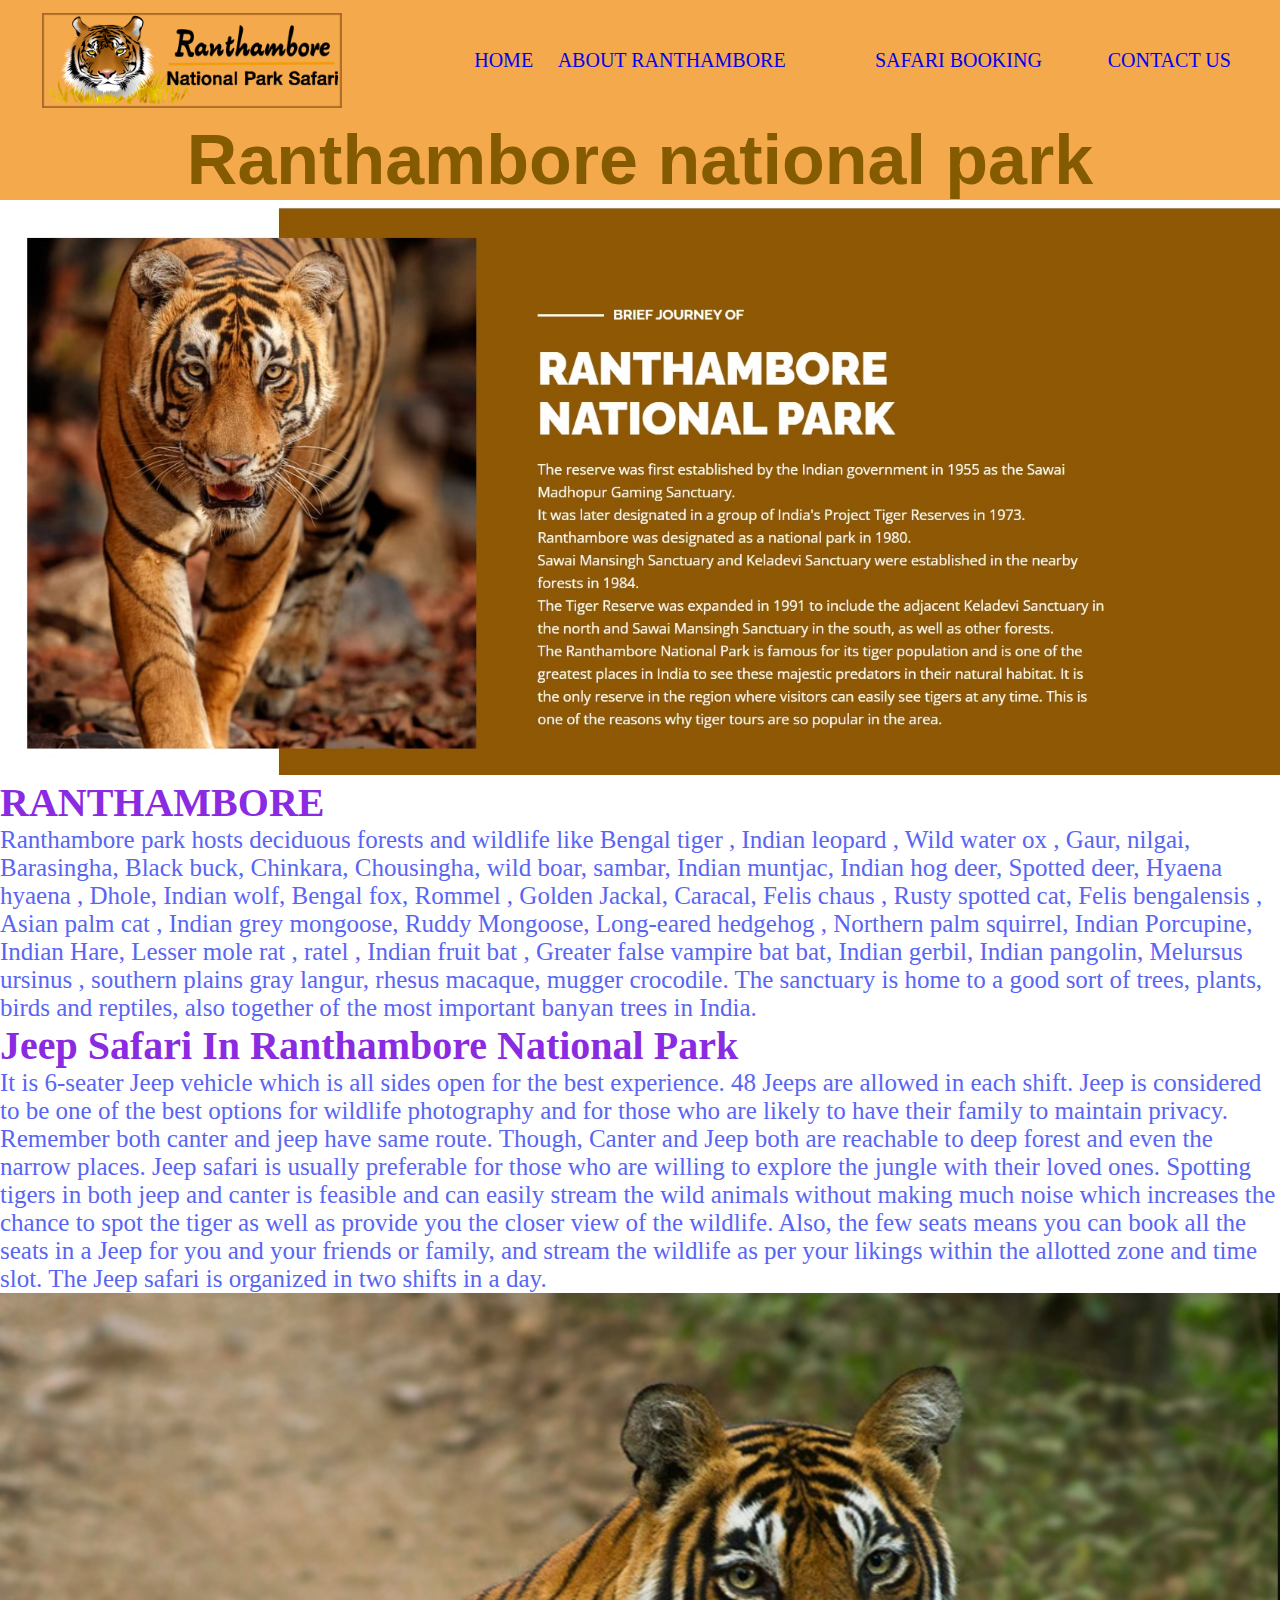
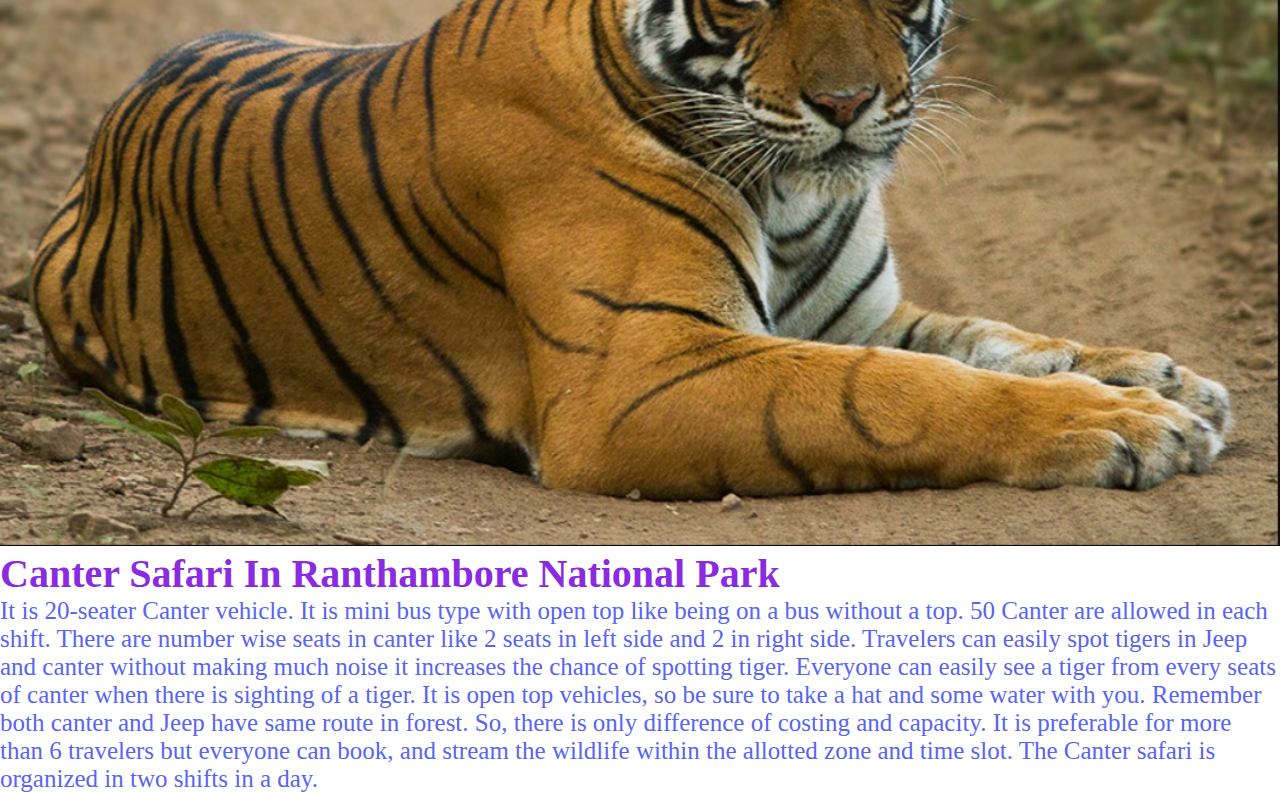
<file: index.html>
<!DOCTYPE html>
<html lang="en">
<head>
    <meta charset="UTF-8">
    <meta http-equiv="X-UA-Compatible" content="IE=edge">
    <meta name="viewport" content="width=device-width, initial-scale=1.0">
    <title>RANTHAMBORE NATIONAL PARK </title>
    <style>
        *{
            text-decoration:none;
            margin:0px;
            padding:0px;
        }

        /* table css */
         #table {
                width:100%;
                background-color:rgb(245, 169, 77);
                height:120px;
                
        }
        /* td css */
        td {
                color:white;
                font-size:20px;
               
        }
        /* logo ki css */
        #logo{
               width:300px;
               height: 95px;
               padding-left: 40px;
               padding-top: 5px;
              
        }
        /* images css */
        #ranthambore ,#tiger{
      
                        background-color:white;
                        width:100%;
                       
       
        }
        /* heading ki css */
        h1{
                font-size:70px;
                text-align:center;
                font-family:'Franklin Gothic Medium', 'Arial Narrow', Arial, sans-serif;
               
                background-color:rgb(245, 169, 77);;
                color:rgb(133, 91, 2);
                
         }
              h2,h3{
            font-size:40px;
            color:blueviolet;
         }
         /* paragrapha ki css */
               p{
            font-size:25px;
            color:rgb(88, 101, 244);
            
         }
    </style>
</head>
<body>
    <!-- table -->
    <table id="table">
        <tr>
            <td ><img src="ranthamborelogo.png" alt="ranthamborelogo" id="logo"></td>
            <td><a href="index.html" target="_blank">HOME</a></td>
            <td><a href="aboutranthambore.html" target="_blank">ABOUT RANTHAMBORE</a></td>
            <td><a href="Safari.html" target="_blank">SAFARI BOOKING </a></td>
            <td><a href="contact.html" target="_blank">CONTACT US</a></td>
        </tr>
    </table>
    <!-- Ranthambore national park -->
    <h1>Ranthambore national park</h1>
    <img src="ranthambore.jpg" alt="ranthambore" id="ranthambore">
    <!-- RANTHAMBORE -->
    <h2>RANTHAMBORE</h2>
    <p>Ranthambore park hosts deciduous forests and wildlife like Bengal tiger , Indian leopard , Wild water ox , Gaur, nilgai, Barasingha, Black buck, Chinkara, Chousingha, wild boar, sambar, Indian muntjac, Indian hog deer, Spotted deer, Hyaena hyaena , Dhole, Indian wolf, Bengal fox, Rommel , Golden Jackal, Caracal, Felis chaus , Rusty spotted cat, Felis bengalensis , Asian palm cat , Indian grey mongoose, Ruddy Mongoose, Long-eared hedgehog , Northern palm squirrel, Indian Porcupine, Indian Hare, Lesser mole rat , ratel , Indian fruit bat , Greater false vampire bat bat, Indian gerbil, Indian pangolin, Melursus ursinus , southern plains gray langur, rhesus macaque, mugger crocodile. The sanctuary is home to a good sort of trees, plants, birds and reptiles, also together of the most important banyan trees in India.</p>
    <!-- Jeep Safari In Ranthambore National Park -->
    <h3>Jeep Safari In Ranthambore National Park </h3>
    <p> It is 6-seater Jeep vehicle which is all sides open for the best experience. 48 Jeeps are allowed in each shift. Jeep is considered to be one of the best options for wildlife photography and for those who are likely to have their family to maintain privacy. Remember both canter and jeep have same route. Though, Canter and Jeep both are reachable to deep forest and even the narrow places. Jeep safari is usually preferable for those who are willing to explore the jungle with their loved ones. Spotting tigers in both jeep and canter is feasible and can easily stream the wild animals without making much noise which increases the chance to spot the tiger as well as provide you the closer view of the wildlife. Also, the few seats means you can book all the seats in a Jeep for you and your friends or family, and stream the wildlife as per your likings within the allotted zone and time slot. The Jeep safari is organized in two shifts in a day.</p>
    <img src="tiger.jpg" alt="tiger" id="tiger">
    <!-- Canter Safari In Ranthambore National Park -->
    <h3>Canter Safari In Ranthambore National Park</h3>
    <p> It is 20-seater Canter vehicle.  It is mini bus type with open top like being on a bus without a top. 50 Canter are allowed in each shift. There are number wise seats in canter like 2 seats in left side and 2 in right side. Travelers can easily spot tigers in Jeep and canter without making much noise it increases the chance of spotting tiger. Everyone can easily see a tiger from every seats of canter when there is sighting of a tiger. It is open top vehicles, so be sure to take a hat and some water with you. Remember both canter and Jeep have same route in forest. So, there is only difference of costing and capacity. It is preferable for more than 6 travelers but everyone can book, and stream the wildlife within the allotted zone and time slot. The Canter safari is organized in two shifts in a day.</p>
</body>
</html>
</file>
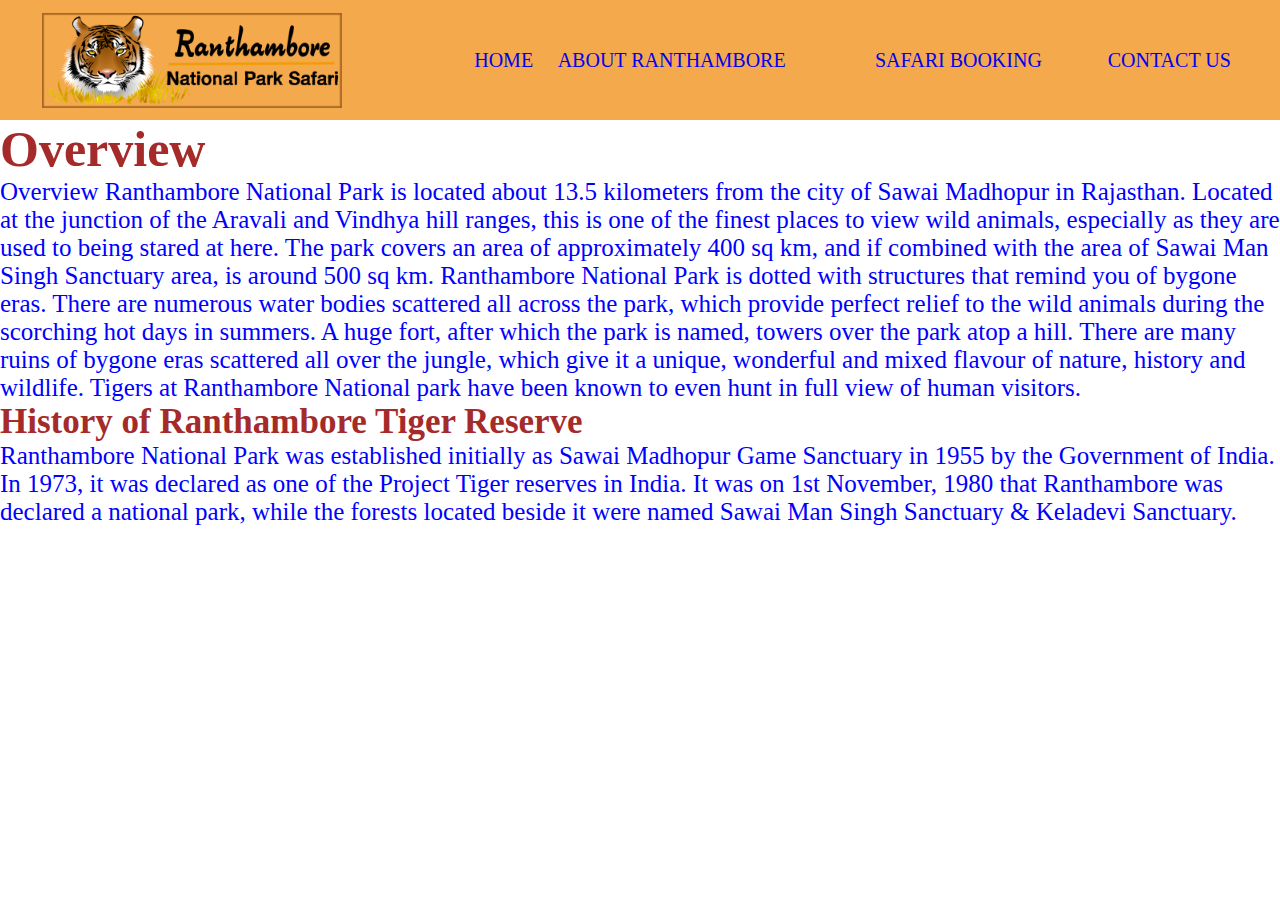
<file: aboutranthambore.html>
<!DOCTYPE html>
<html>
    <head>
        <title>ABOUT-ranthambore</title>
        <style>
             *{
            text-decoration:none;
            margin:0px;
            padding:0px;
        }
            /* Main table css start */
        #table {
                width:100%;
                background-color:rgb(245, 169, 77);
                height:120px;
                
        }
        .index{
            color:white;
                font-size:20px;
        }
        #logo{
               width:300px;
               height: 95px;
               padding-left: 40px;
               padding-top: 5px;
        }
        /* Main table ki css complete */
        .heading1{
            font-size: 50px;
            color:brown;
        }
        .paragraph{
            font-size: 25px;
            color:blue;
        }
        .heading2{
            font-size: 35px;
            color:brown;
        }

        </style>
    </head>
    <body>
        <table id="table">
            <tr class="index">
                <td ><img src="ranthamborelogo.png" alt="ranthamborelogo" id="logo"></td>
                <td ><a href="index.html" target="_blank">HOME</a></td>
                <td><a href="aboutranthambore.html" target="_blank">ABOUT RANTHAMBORE</a></td>
                <td><a href="Safari.html" target="_blank">SAFARI BOOKING </a></td>
                <td><a href="contact.html" target="_blank">CONTACT US</a></td>
            </tr>
        </table>
        <h1 class="heading1">Overview</h1>
        <p class="paragraph">Overview
            Ranthambore National Park is located about 13.5 kilometers from the city of Sawai Madhopur in Rajasthan. Located at the junction of the Aravali and Vindhya hill ranges, this is one of the finest places to view wild animals, especially as they are used to being stared at here. The park covers an area of approximately 400 sq km, and if combined with the area of Sawai Man Singh Sanctuary area, is around 500 sq km. 
            
            Ranthambore National Park is dotted with structures that remind you of bygone eras. There are numerous water bodies scattered all across the park, which provide perfect relief to the wild animals during the scorching hot days in summers. A huge fort, after which the park is named, towers over the park atop a hill. There are many ruins of bygone eras scattered all over the jungle, which give it a unique, wonderful and mixed flavour of nature, history and wildlife. Tigers at Ranthambore National park have been known to even hunt in full view of human visitors.</p>
        <h2 class="heading2">History of Ranthambore Tiger Reserve</h2>
        <p class="paragraph">Ranthambore National Park was established initially as Sawai Madhopur Game Sanctuary in 1955 by the Government of India. In 1973, it was declared as one of the Project Tiger reserves in India. It was on 1st November, 1980 that Ranthambore was declared a national park, while the forests located beside it were named Sawai Man Singh Sanctuary & Keladevi Sanctuary.</p>
    </body>
</html>
</file>
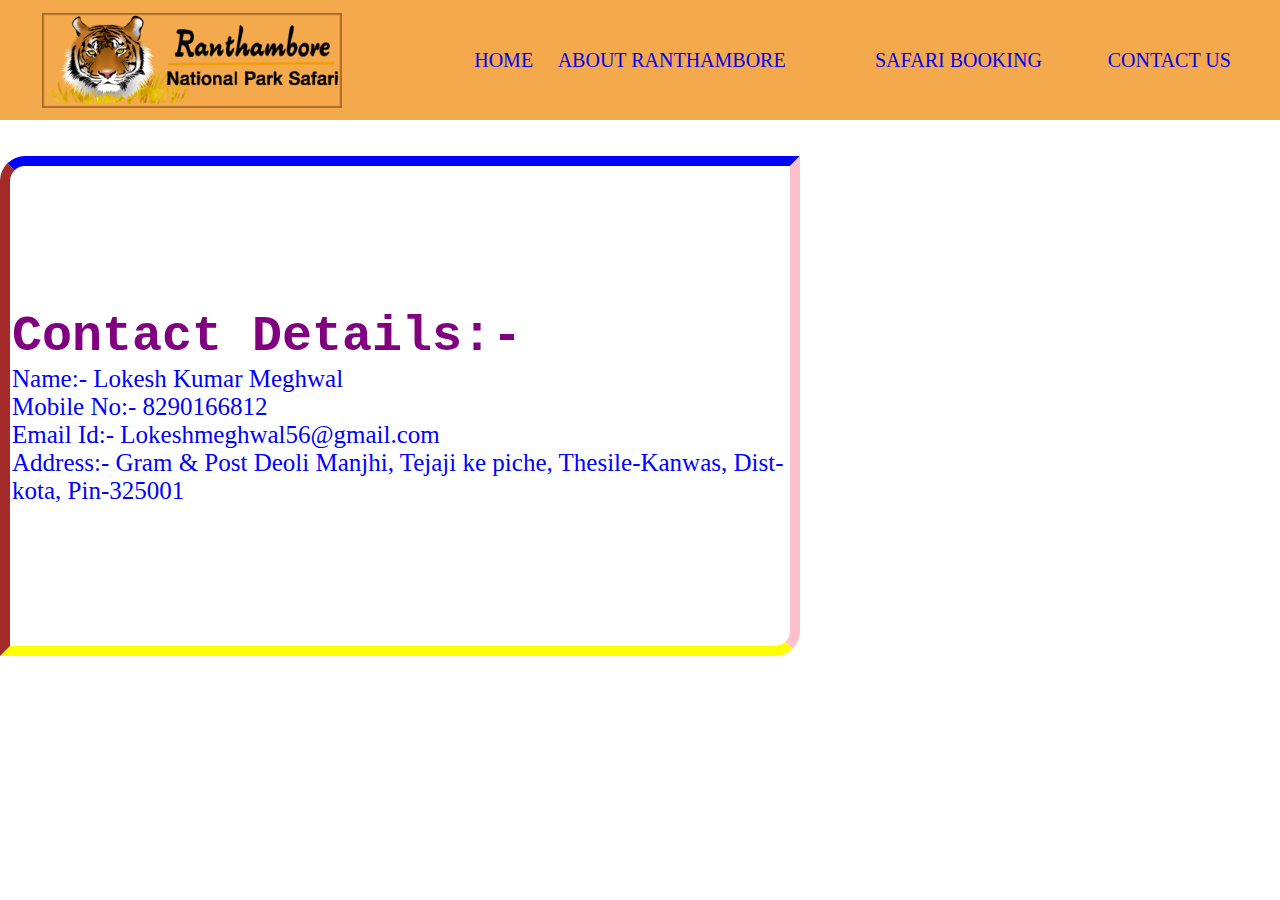
<file: contact.html>
<!DOCTYPE html>
<html>
<head>
    <title>Contact us</title>
    <style>
         *{
            text-decoration:none;
            margin:0px;
            padding:0px;
        }
        /* Main table css start */
        #table {
                width:100%;
                background-color:rgb(245, 169, 77);
                height:120px;
                
        }
        .index{
            color:white;
                font-size:20px;
        }
        #logo{
               width:300px;
               height: 95px;
               padding-left: 40px;
               padding-top: 5px;
        }
        /* Main table ki css complete */

        /* table-1 ki css start */
        .contact{
            color:purple;
            font-size: 50px;
            font-family: 'Courier New', Courier, monospace;

        }
        .detail{
            font-size: 25px;
            color:blue;
        }
        .table1{
               
                height:500px;
                width:800px;
                border: 10px solid brown;
                border-color: brown;
                border-style: solid;
                border-top: 10px solid blue;
                border-left: 10px solid brown;
                border-right: 10px solid pink;
                border-bottom: 10px solid yellow;
                border-top-left-radius:25px;
                border-bottom-right-radius:25px;


        }
        
        /* table-1 ki css complete */
        
    </style>
</head>
<body>
    <table id="table">
        <tr class="index">
            <td ><img src="ranthamborelogo.png" alt="ranthamborelogo" id="logo"></td>
            <td ><a href="index.html" target="_blank">HOME</a></td>
            <td><a href="aboutranthambore.html" target="_blank">ABOUT RANTHAMBORE</a></td>
            <td><a href="Safari.html" target="_blank">SAFARI BOOKING </a></td>
            <td><a href="contact.html" target="_blank">CONTACT US</a></td>
        </tr>
    </table><br><br>
    <table class="table1">
        <tr>
            <td>
    <h1 class="contact">Contact Details:-</h1>
    <ul class="detail">
        <li>Name:-  Lokesh Kumar Meghwal</li>
        <li>Mobile No:-  8290166812</li>
        <li>Email Id:-  Lokeshmeghwal56@gmail.com</li>
        <li>Address:-  Gram & Post Deoli Manjhi, Tejaji ke piche, Thesile-Kanwas, Dist-kota, Pin-325001</li>
    </ul>
            </td>
        </tr>
    </table><br><br>
    
</body>
</html>
</file>
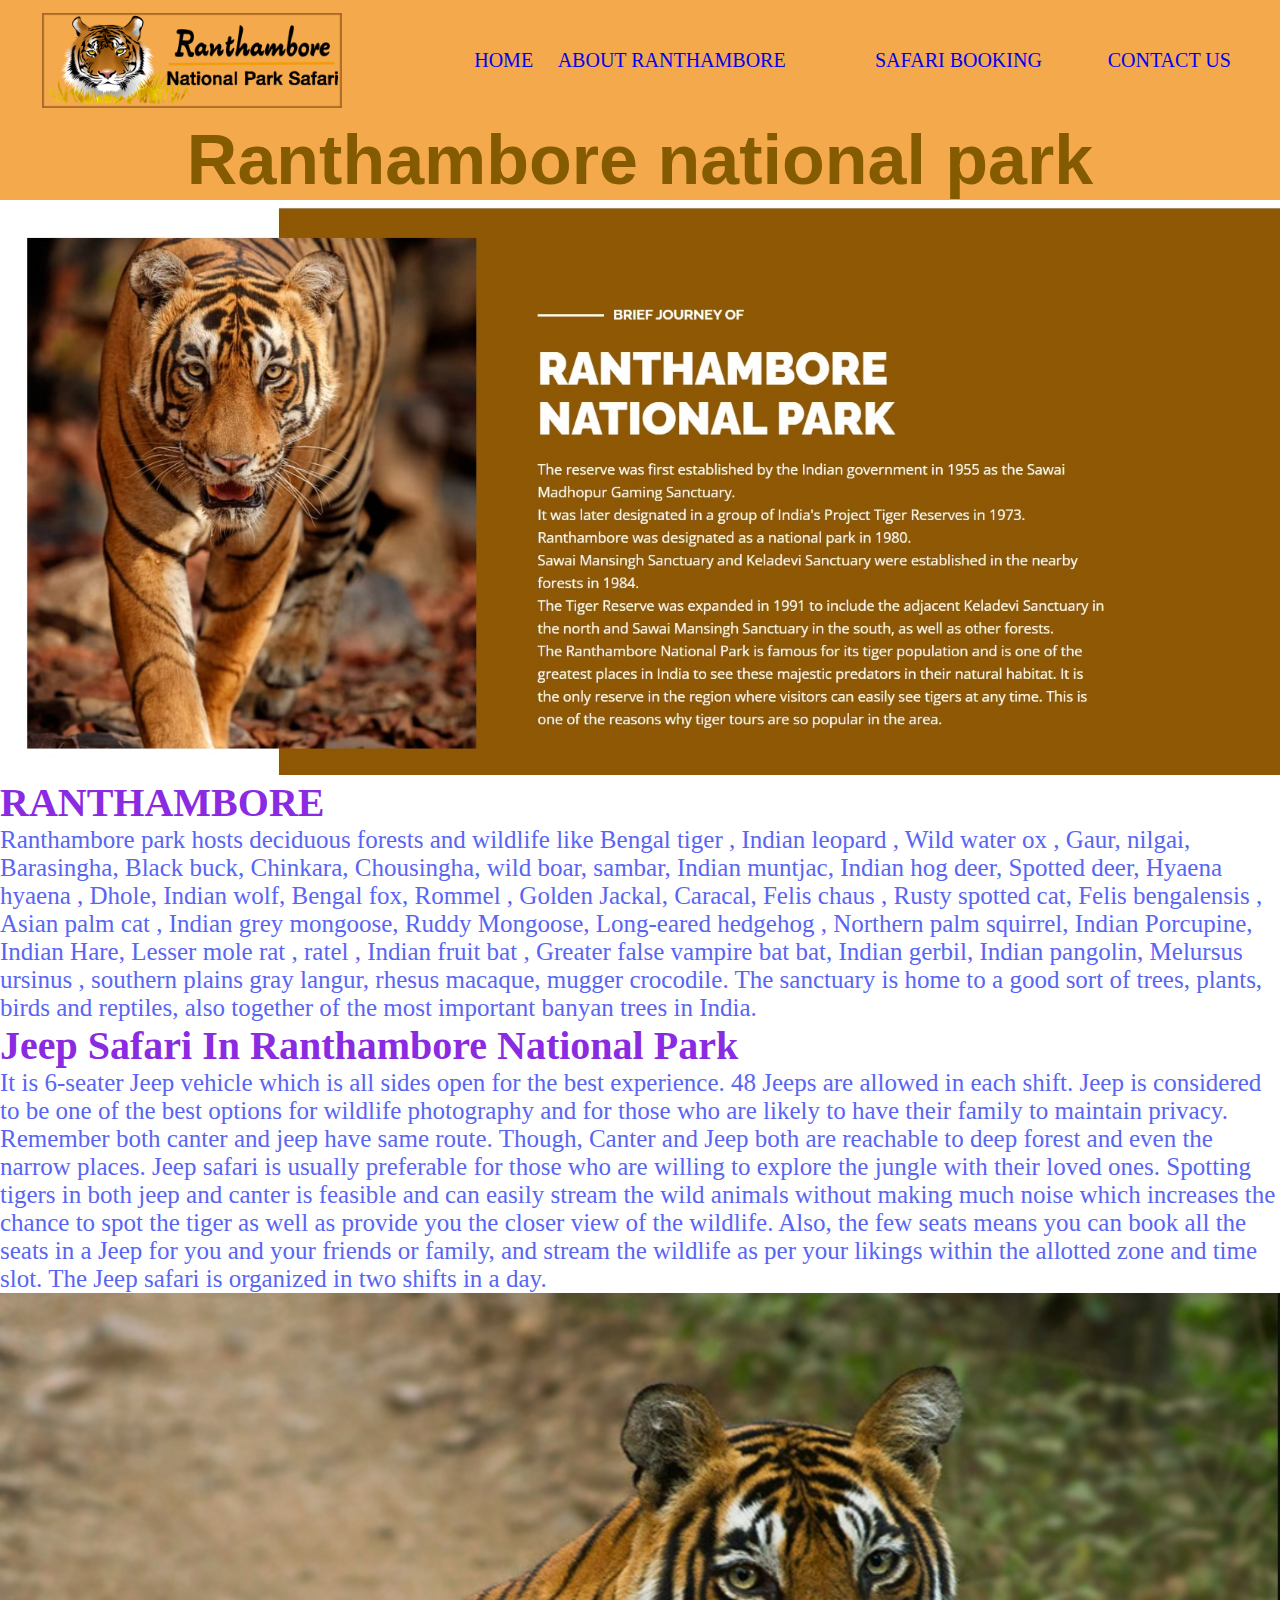
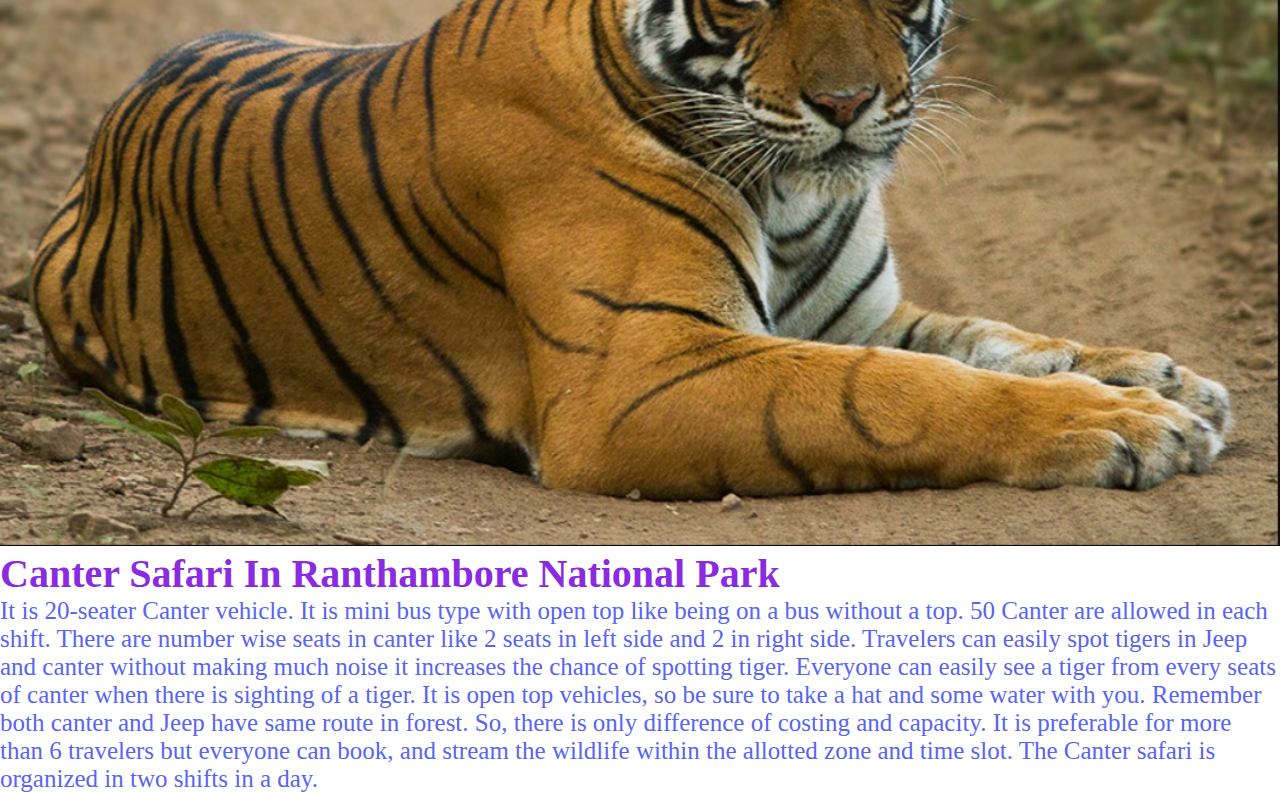
<file: index.html.html>
<!DOCTYPE html>
<html lang="en">
<head>
    <meta charset="UTF-8">
    <meta http-equiv="X-UA-Compatible" content="IE=edge">
    <meta name="viewport" content="width=device-width, initial-scale=1.0">
    <title>RANTHAMBORE NATIONAL PARK </title>
    <style>
        *{
            text-decoration:none;
            margin:0px;
            padding:0px;
        }

        /* table css */
         #table {
                width:100%;
                background-color:rgb(245, 169, 77);
                height:120px;
                
        }
        /* td css */
        td {
                color:white;
                font-size:20px;
               
        }
        /* logo ki css */
        #logo{
               width:300px;
               height: 95px;
               padding-left: 40px;
               padding-top: 5px;
              
        }
        /* images css */
        #ranthambore ,#tiger{
      
                        background-color:white;
                        width:100%;
                       
       
        }
        /* heading ki css */
        h1{
                font-size:70px;
                text-align:center;
                font-family:'Franklin Gothic Medium', 'Arial Narrow', Arial, sans-serif;
               
                background-color:rgb(245, 169, 77);;
                color:rgb(133, 91, 2);
                
         }
              h2,h3{
            font-size:40px;
            color:blueviolet;
         }
         /* paragrapha ki css */
               p{
            font-size:25px;
            color:rgb(88, 101, 244);
            
         }
    </style>
</head>
<body>
    <!-- table -->
    <table id="table">
        <tr>
            <td ><img src="ranthamborelogo.png" alt="ranthamborelogo" id="logo"></td>
            <td><a href="index.html" target="_blank">HOME</a></td>
            <td><a href="aboutranthambore.html" target="_blank">ABOUT RANTHAMBORE</a></td>
            <td><a href="Safari.html" target="_blank">SAFARI BOOKING </a></td>
            <td><a href="contact.html" target="_blank">CONTACT US</a></td>
        </tr>
    </table>
    <!-- Ranthambore national park -->
    <h1>Ranthambore national park</h1>
    <img src="ranthambore.jpg" alt="ranthambore" id="ranthambore">
    <!-- RANTHAMBORE -->
    <h2>RANTHAMBORE</h2>
    <p>Ranthambore park hosts deciduous forests and wildlife like Bengal tiger , Indian leopard , Wild water ox , Gaur, nilgai, Barasingha, Black buck, Chinkara, Chousingha, wild boar, sambar, Indian muntjac, Indian hog deer, Spotted deer, Hyaena hyaena , Dhole, Indian wolf, Bengal fox, Rommel , Golden Jackal, Caracal, Felis chaus , Rusty spotted cat, Felis bengalensis , Asian palm cat , Indian grey mongoose, Ruddy Mongoose, Long-eared hedgehog , Northern palm squirrel, Indian Porcupine, Indian Hare, Lesser mole rat , ratel , Indian fruit bat , Greater false vampire bat bat, Indian gerbil, Indian pangolin, Melursus ursinus , southern plains gray langur, rhesus macaque, mugger crocodile. The sanctuary is home to a good sort of trees, plants, birds and reptiles, also together of the most important banyan trees in India.</p>
    <!-- Jeep Safari In Ranthambore National Park -->
    <h3>Jeep Safari In Ranthambore National Park </h3>
    <p> It is 6-seater Jeep vehicle which is all sides open for the best experience. 48 Jeeps are allowed in each shift. Jeep is considered to be one of the best options for wildlife photography and for those who are likely to have their family to maintain privacy. Remember both canter and jeep have same route. Though, Canter and Jeep both are reachable to deep forest and even the narrow places. Jeep safari is usually preferable for those who are willing to explore the jungle with their loved ones. Spotting tigers in both jeep and canter is feasible and can easily stream the wild animals without making much noise which increases the chance to spot the tiger as well as provide you the closer view of the wildlife. Also, the few seats means you can book all the seats in a Jeep for you and your friends or family, and stream the wildlife as per your likings within the allotted zone and time slot. The Jeep safari is organized in two shifts in a day.</p>
    <img src="tiger.jpg" alt="tiger" id="tiger">
    <!-- Canter Safari In Ranthambore National Park -->
    <h3>Canter Safari In Ranthambore National Park</h3>
    <p> It is 20-seater Canter vehicle.  It is mini bus type with open top like being on a bus without a top. 50 Canter are allowed in each shift. There are number wise seats in canter like 2 seats in left side and 2 in right side. Travelers can easily spot tigers in Jeep and canter without making much noise it increases the chance of spotting tiger. Everyone can easily see a tiger from every seats of canter when there is sighting of a tiger. It is open top vehicles, so be sure to take a hat and some water with you. Remember both canter and Jeep have same route in forest. So, there is only difference of costing and capacity. It is preferable for more than 6 travelers but everyone can book, and stream the wildlife within the allotted zone and time slot. The Canter safari is organized in two shifts in a day.</p>
</body>
</html>
</file>
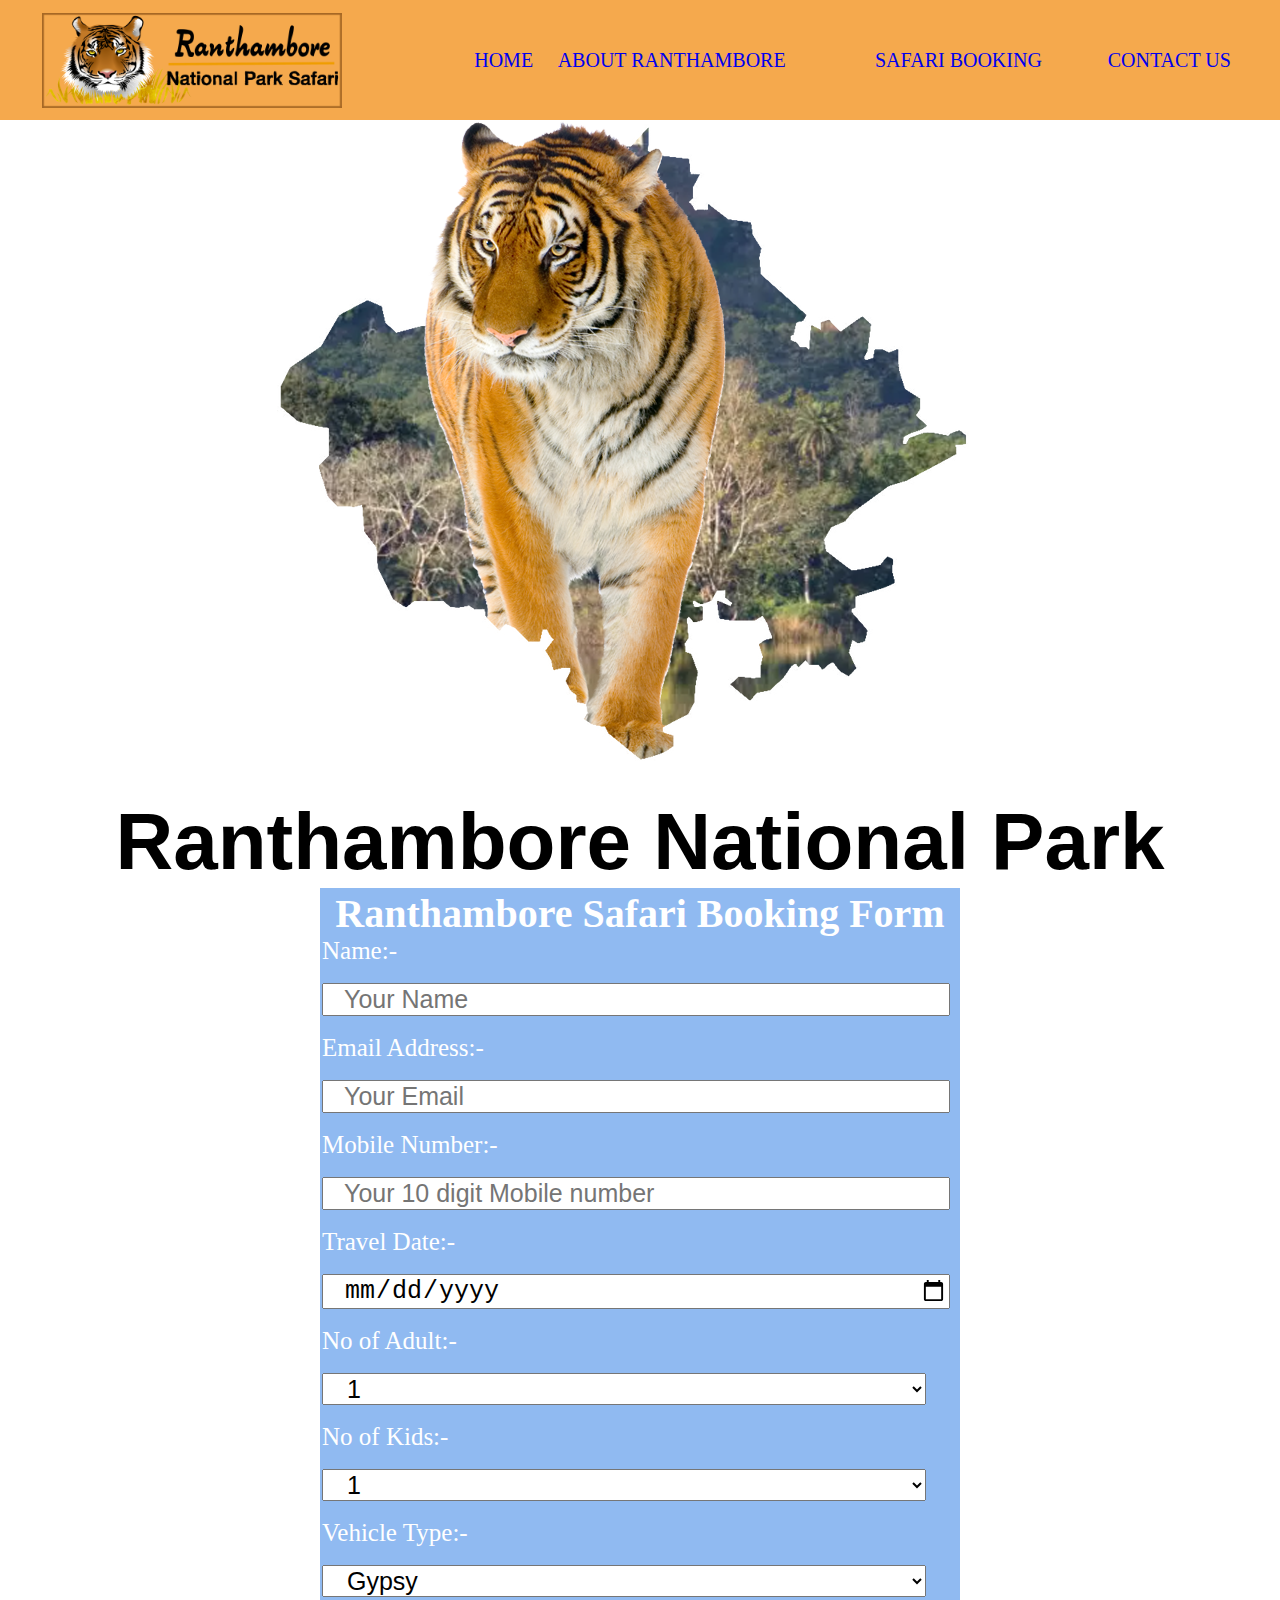
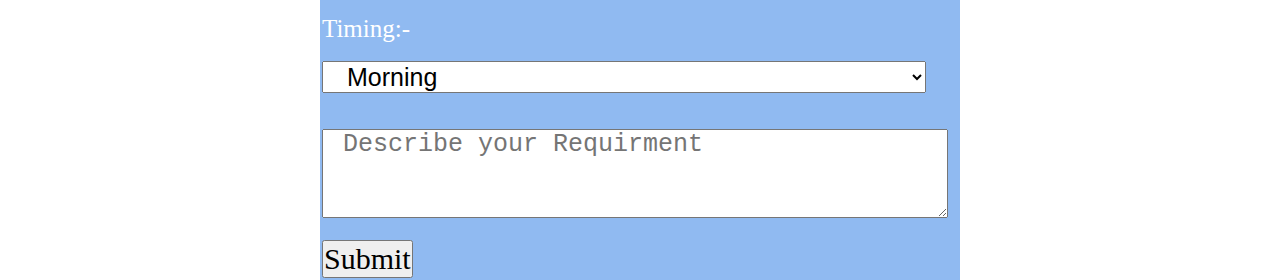
<file: Safari.html>
<!DOCTYPE html>
<htmL>
    <head>
        <title>Safari Booking Form</title>
        <link rel="stylesheet" href="Safari.css">
        <style>
             *{
            text-decoration:none;
            margin:0px;
            padding:0px;
        }
        </style>
    </head>
    <body>
        <table id="table">
            <tr class="index">
                <td ><img src="ranthamborelogo.png" alt="ranthamborelogo" id="logo"></td>
                <td ><a href="index.html" target="_blank">HOME</a></td>
                <td><a href="aboutranthambore.html" target="_blank">ABOUT RANTHAMBORE</a></td>
                <td><a href="Safari.html" target="_blank">SAFARI BOOKING </a></td>
                <td><a href="contact.html" target="_blank">CONTACT US</a></td>
            </tr>
        </table>
       <h1><img src="tigerlogo.png" alt="tigerlogo" class="tigerlogo"></h1>
       <h1 class="park">Ranthambore National Park</h1>
        <table class="Safaritable">
            <tr class="Safaritr">
                <td>
                    
                    <h1>Ranthambore Safari Booking Form</h1>
    <form>
            <lable for="Name">Name:-</lable><br><br>
            <input type="text" class="large" name="name" id="Name" placeholder="Your Name"><br><br>
            <lable for="email">Email Address:-</lable><br><br>
            <input type="email"  class="large"name="email" id="email" placeholder="Your Email"><br><br>
            <lable for="mobile number">Mobile Number:-</lable><br><br>
            <input type="number" class="large" name="mobile number" id="Mobile number" placeholder="Your 10 digit Mobile number"><br><br>
            <lable for="travel date">Travel Date:-</lable><br><br>
            <input type="date"  class="large"name="travel date" id="travel date"><br><br>
            <lable for="no of adult">No of Adult:-</lable><br><br>
            <select name="day" class="large">
                <option value="1">1</option>
                <option value="2">2</option>
                <option value="3">3</option>
                <option value="4">4</option>
                <option value="5">5</option>
                <option value="6">6</option>
            </select><br><br>
            <lable for="no of kids">No of Kids:-</lable><br><br>
            <select name="number"  class="large" placeholder="-----please Select-----">
                <option value="1">1</option>
                <option value="2">2</option>
                <option value="3">3</option>
            </select><br><br>
            <lable for="Vehicle Type">Vehicle Type:-</lable><br><br>
            <select name="vehicle"  class="large" placeholder="Gypsy">
                <option value="Gypsy">Gypsy</option>
                <option value="Canter">Canter</option>
            </select><br><br>
            <lable for="timing">Timing:-</lable><br><br>
            <select name="day time" class="large">
                <option value="Morning">Morning</option>
                <option value="Evening">Evening</option>
                <option value="Half Day">Half Day</option>
                <option value="Full Day">Full Day</option>
            </select><br><br><br>
            <textarea name="text" class="large" cols="50" rows="3" placeholder="Describe your Requirment"></textarea><br><br>
            <lable for="sumbit"></lable>
            <input type="submit" name="submit" id="submit" placeholder="submit" >
        </form>
    
    </td>
    </tr>
    </table>
    </body>
</htmL>
</file>
<file: Safari.css>
/* Main table css start */
#table {
    width:100%;
    background-color:rgb(245, 169, 77);
    height:120px;
    
}
.index{
color:white;
    font-size:20px;
}
#logo{
   width:300px;
   height: 95px;
   padding-left: 40px;
   padding-top: 5px;
}
/* Main table ki css complete */
.tigerlogo{
    width:200x;
    text-align:center;
    height:200x;
}
.park{
    font-size:80px;
    text-align:center;
    color:black;
    
    font-family: 'Trebuchet MS', 'Lucida Sans Unicode', 'Lucida Grande', 'Lucida Sans', Arial, sans-serif;
}
.Safaritable {
        width:50%;
        background-color:#90baf1;
        margin:auto;
}

h1 {
        color:white;
        text-align:center;
        font-size:40px;
}
lable{
    color:white;
    width:50%;
    font-size:25px;
}
.large{
    width:95%;
    font-size:25px;
    padding-left:20px;
}
 #submit{
    text-align:center;
    font-size:30px;
   font-family: Cambria, Cochin, Georgia, Times, 'Times New Roman', serif;
}
</file>
